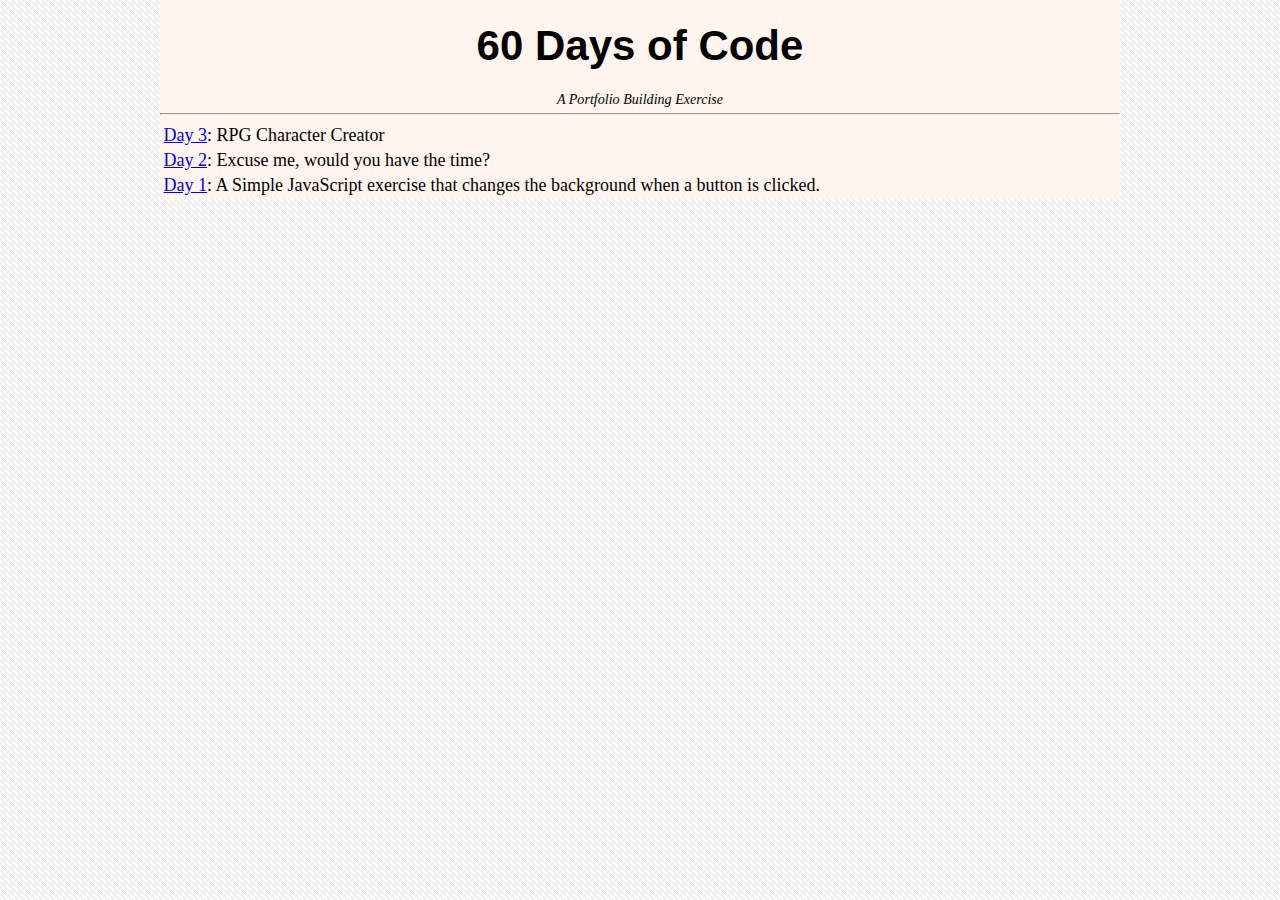
<file: index.html>
<!DOCTYPE html>
<html lang="en-us">
<head>
	<meta >
	<title>60 Days of Code</title>
	<link rel="stylesheet" href="assets/css/reset.css" />
	<link rel="stylesheet" href="assets/css/main.css" />
</head>
<body>
	<div class="main_container">
		<h1 class="centered">60 Days of Code</h1>
		<p class="centered"><em>A Portfolio Building Exercise</em></p>
		<hr />
		<ul>
		<!--
			<li><a href="#" alt="Available Soon" target="_blank">Day 30</a>: Coming Soon!</li>
			<li><a href="#" alt="Available Soon" target="_blank">Day 29</a>: Coming Soon!</li>
			<li><a href="#" alt="Available Soon" target="_blank">Day 28</a>: Coming Soon!</li>
			<li><a href="#" alt="Available Soon" target="_blank">Day 27</a>: Coming Soon!</li>
			<li><a href="#" alt="Available Soon" target="_blank">Day 26</a>: Coming Soon!</li>
			<li><a href="#" alt="Available Soon" target="_blank">Day 25</a>: Coming Soon!</li>
			<li><a href="#" alt="Available Soon" target="_blank">Day 24</a>: Coming Soon!</li>
			<li><a href="#" alt="Available Soon" target="_blank">Day 23</a>: Coming Soon!</li>
			<li><a href="#" alt="Available Soon" target="_blank">Day 22</a>: Coming Soon!</li>
			<li><a href="#" alt="Available Soon" target="_blank">Day 21</a>: Coming Soon!</li>
			<li><a href="#" alt="Available Soon" target="_blank">Day 20</a>: Coming Soon!</li>
			<li><a href="#" alt="Available Soon" target="_blank">Day 19</a>: Coming Soon!</li>
			<li><a href="#" alt="Available Soon" target="_blank">Day 18</a>: Coming Soon!</li>
			<li><a href="#" alt="Available Soon" target="_blank">Day 17</a>: Coming Soon!</li>
			<li><a href="#" alt="Available Soon" target="_blank">Day 16</a>: Coming Soon!</li>
			<li><a href="#" alt="Available Soon" target="_blank">Day 15</a>: Coming Soon!</li>
			<li><a href="#" alt="Available Soon" target="_blank">Day 14</a>: Coming Soon!</li>
			<li><a href="#" alt="Available Soon" target="_blank">Day 13</a>: Coming Soon!</li>
			<li><a href="#" alt="Available Soon" target="_blank">Day 12</a>: Coming Soon!</li>
			<li><a href="#" alt="Available Soon" target="_blank">Day 11</a>: Coming Soon!</li>
			<li><a href="#" alt="Available Soon" target="_blank">Day 10</a>: Coming Soon!</li>
			<li><a href="#" alt="Available Soon" target="_blank">Day 9</a>: Coming Soon!</li>
			<li><a href="#" alt="Available Soon" target="_blank">Day 8</a>: Coming Soon!</li>
			<li><a href="#" alt="Available Soon" target="_blank">Day 7</a>: Coming Soon!</li>
			<li><a href="#" alt="Available Soon" target="_blank">Day 6</a>: Coming Soon!</li>
			<li><a href="#" alt="Available Soon" target="_blank">Day 5</a>: Coming Soon!</li>
			<li><a href="#" alt="Available Soon" target="_blank">Day 4</a>: Coming Soon!</li>
		-->
			<li><a href="day3.html" alt="RPG Character Creator" target="_blank">Day 3</a>: RPG Character Creator</li>
			<li><a href="day2.html" alt="Excuse me, would you have the time?" target="_blank">Day 2</a>: Excuse me, would you have the time?</li>
			<li><a href="day1.html" alt="My First Day" target="_blank">Day 1</a>: A Simple JavaScript exercise that changes the background when a button is clicked.</li>
		</ul>
	</div>
</body>
</html>
</file>
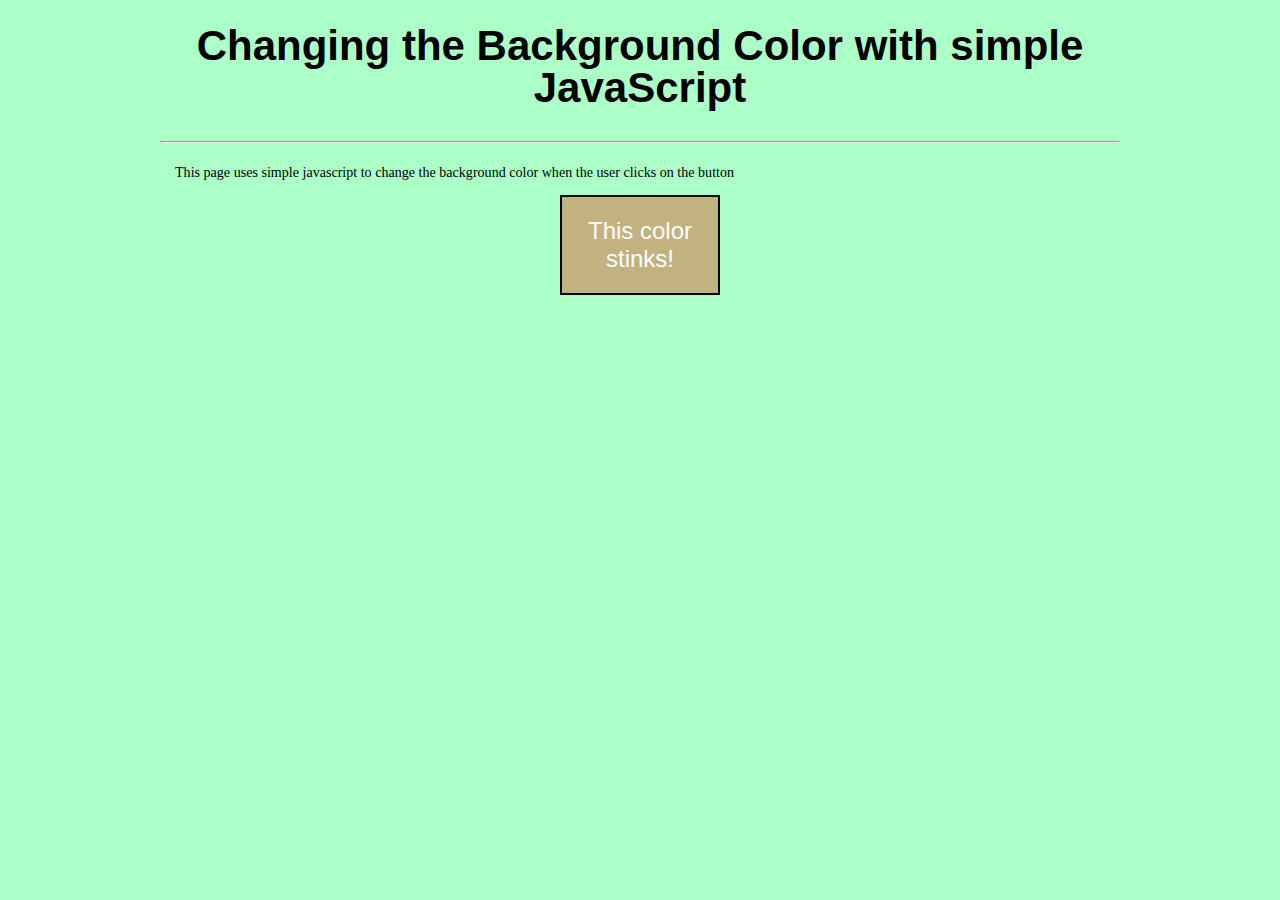
<file: day1.html>
<!DOCTYPE html>
<html lang="en-us">
<head>
	<title>My First Day</title>
	<link rel="stylesheet" href="assets/css/reset.css" />
	<link rel="stylesheet" href="assets/css/day1.css" />

	<script src="assets/js/randomColor.js"></script>
</head>
<body onLoad="randomColor(color)">
	<div class="mainContainer">
		<h1 class="centered">Changing the Background Color with simple JavaScript</h1>
		<hr />
		<p>This page uses simple javascript to change the background color when the user clicks on the button</p>
		
		<div id="buttonContainer">
			<button onClick="changeBackground()">This color stinks!</button>
		<div>
	<div>
</body>
</html>
</file>
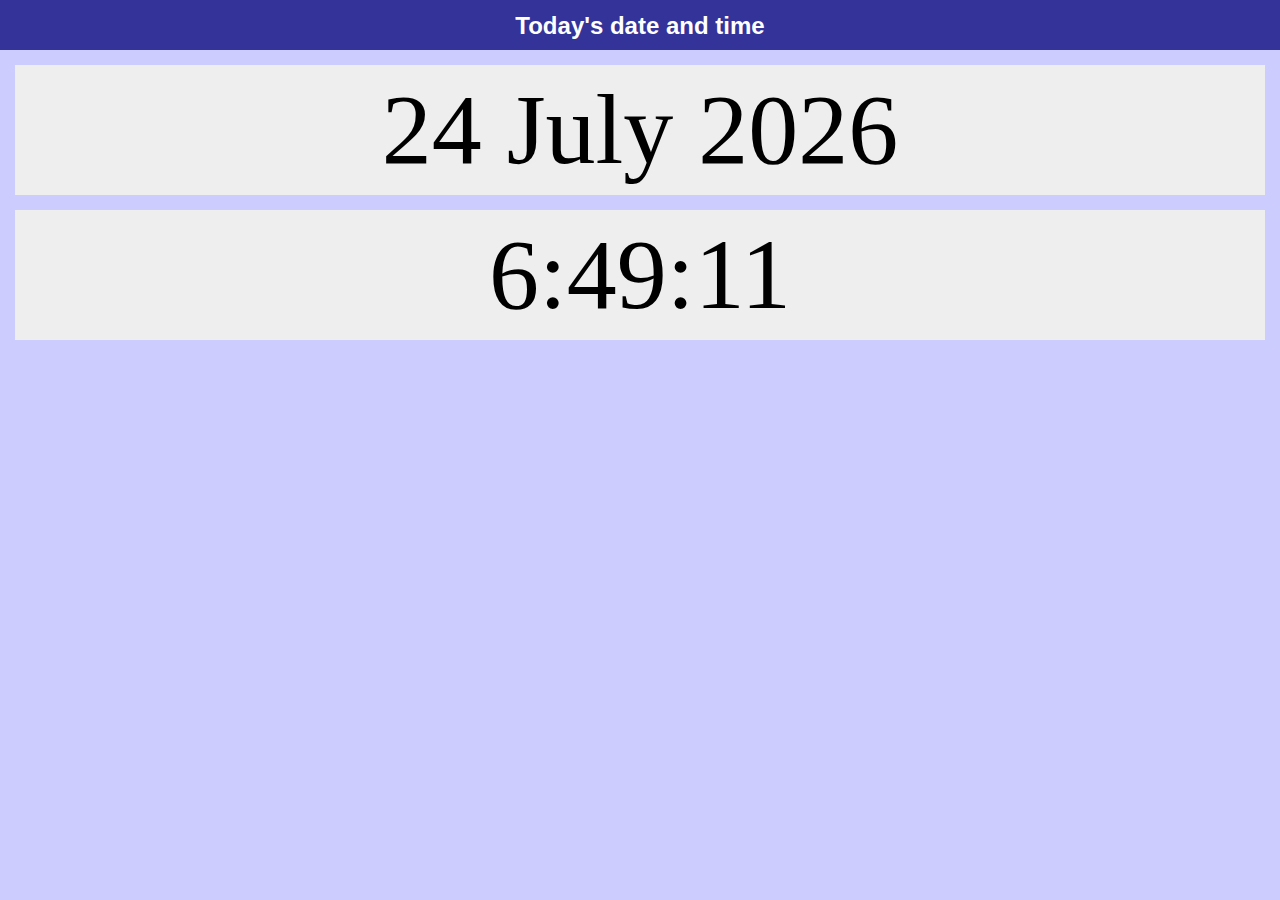
<file: day2.html>
<!DOCTYPE html>
<html lang="en-US">
<head>
	<title>Date and Time</title>
	<link rel="stylesheet" href="assets/css/reset.css" />
	<link rel="stylesheet" href="assets/css/day2.css" />

	<script src="assets/js/dateTime.js"></script>
</head>
<body onLoad="Today()">
	<header>
		<h1>Today's date and time</h1>
	</header>
<!--
# TODO:
# Dice:
	Animated? Static (just returning digits?)
	Images? CSS?
	2, 4, 6, 8, 10, 12, 20
# scroller to determine how many dice of each type should be rolled
# div to display the results
	style? table? list?
-->
	<div id="date"></div>

	<div id="time"></div>
</body>
</html>
</file>
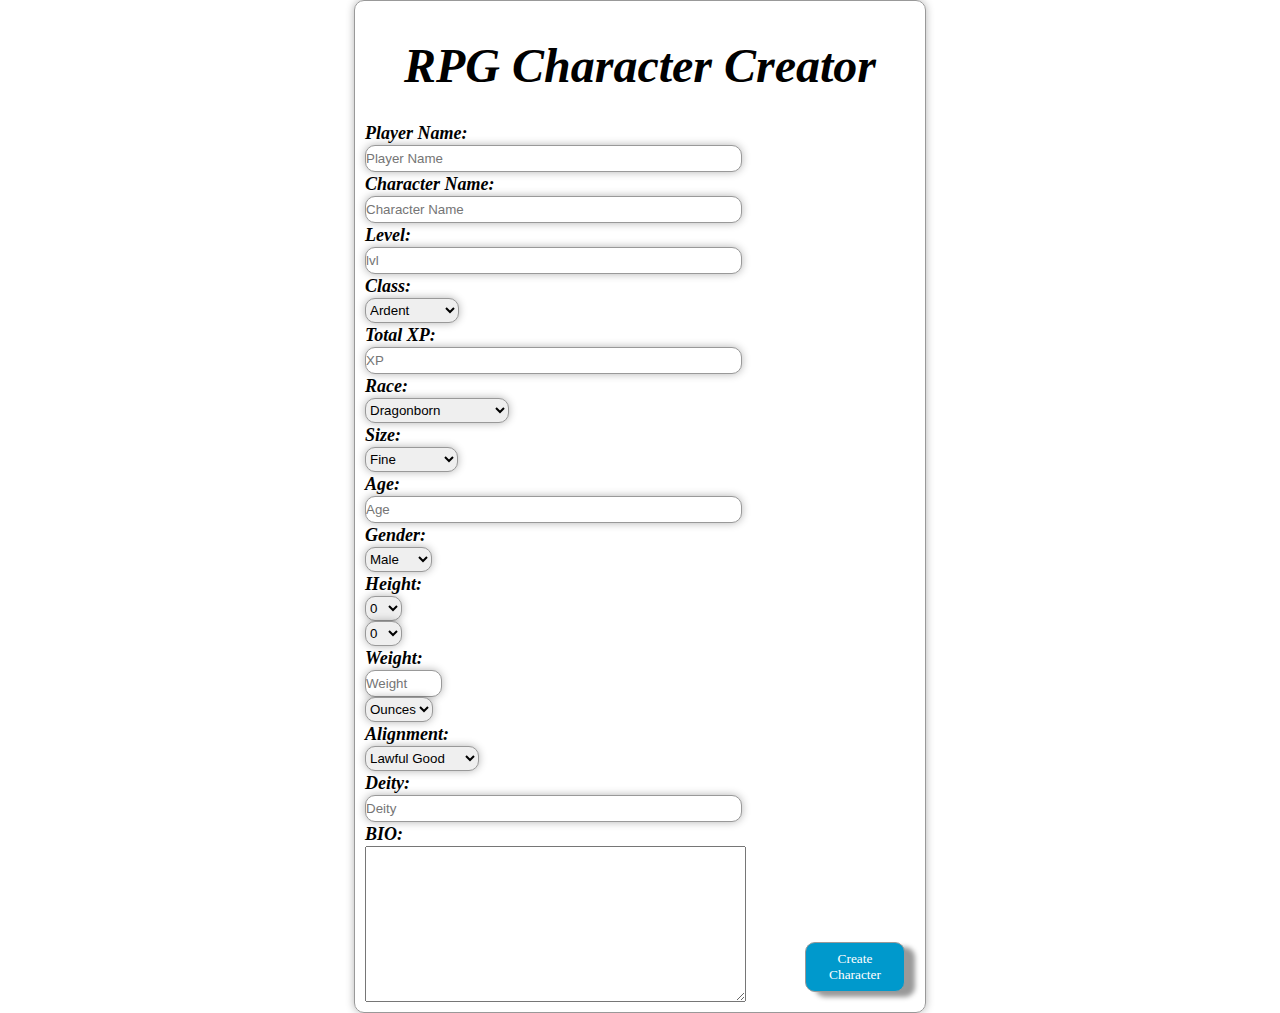
<file: day3.html>
<!DOCTYPE html>
<html lang="en-us">
<head>
	<meta charset="UTF-8">
	<title>Day 3 | RPG Character Creator</title>
	<link rel="stylesheet" href="assets/css/reset.css" />
	<link rel="stylesheet" href="assets/css/day3.css" />
	<script src="assets/js/rpgCreator.js"></script>
	<script src="assets/js/createCharacter.js"></script>
</head>
<body onLoad="initialize()">
	<div class="mainContainer">
		<!--<form>-->
			<div id="form">
				<h1 class="centered">RPG Character Creator</h1>
				
				<label><span>Player Name:</span><input id="playerName" type="text" placeholder="Player Name" size="55" /></label>
				<label><span>Character Name:</span><input id="charName" type="text" placeholder="Character Name" size="55" /></label>
				<label><span>Level:</span><input id="lvl" type="text" placeholder="lvl" size="3" maxlength="3" /></label>
				<label><span>Class:</span><select id="classList"></select></label>
			<!--Paragon Path: <input type="text" placeholder="Paragon Path" />
				Epic Destiny: <input type="text" placeholder="Epic Destiny" />
			-->
				<label><span>Total XP: <input id="xp" type="text" placeholder="XP" size="7" /></label>
				<label><span>Race: <select id="raceList"></select></label>
				<label><span>Size: <select id="sizeList"></select></label>
				<label><span>Age: <input id="age" type="text" placeholder="Age" size="4" /></label>
				<label><span>Gender: <select id="gender">
					<option value="M">Male</option>
					<option value="F">Female</option>
				</select></label>
				<label><span>Height:</span><select id="feet"></select></label><label><select id="inches"></select></label>

				<label><span>Weight:</span><input id="weight" type="text" placeholder="Weight" /></label>
				<label><span><select id="weightOpts"></select></span></label>

				<label><span>Alignment:</span><select id="alignmentList"></select></label>
				<label><span>Deity:</span><input id="diety" type="text" placeholder="Deity" size="35" /></label>
				<label><span>BIO:</span><textarea id="bio"></textarea></label>
				<!--<a href = "day3_char.html" onClick="createChar()" class="button">Create Character</a>-->
				<button onClick="createChar()">Create Character</button>
			<!-- Adventruing Company (or other affiliations): <input type="text" placeholder="Company" />
			-->
			</div>
			<div id = "character">
				<h1>Thank you for trying my site, <span id="pn"></span>.</h1>
				Your character, <span id="cn"></span>, has the following attributes:<br />
				<ul>
					<li><strong>Character Name: </strong><span id="cn1"></span></li>
					<li><strong>Age: </strong><span id="a"></span></li>
					<li><strong>Size: </strong><span id="pSize"></span></li>
					<li><strong>Race: </strong><span id="pRace"></span></li>
					<li><strong>Gender: </strong><span id="pGender"></span></li>
					<li><strong>Height: </strong><span id="ft"></span> ft. <span id="in"></span> in.</li>
					<li><strong>Weight: </strong><span id="wt"></span> <span id="pWeight"></span></li>
				</ul>
				<hr />
				<p>Your character is a level <span id="l"></span> <span id="pClass"></span>.</p>
				
				<p>S/he has amassed <span id="x_p"></span> experience points thus far while adventuring.</p>
				
				<p><span id="cn2"></span> is <span id="pAlignment"></span> and worships the diety, <strong><em><span id="god"></span></em></strong>.</p>
				
				<p>This is what you have had to say about <span id="cn3"></span>:</p>
				
				<p><em><span id="biog"></span></em></p>
				
				<p>Please check back later to see how I have improved this site. My hope is to eventually turn this into a full-fledged character sheet suitable for actual gaming.</p>
				
				<p>Thanks for checking it out.</p>
			</div>
		<!--</form>-->
	<div>
</body>
</html>
</file>
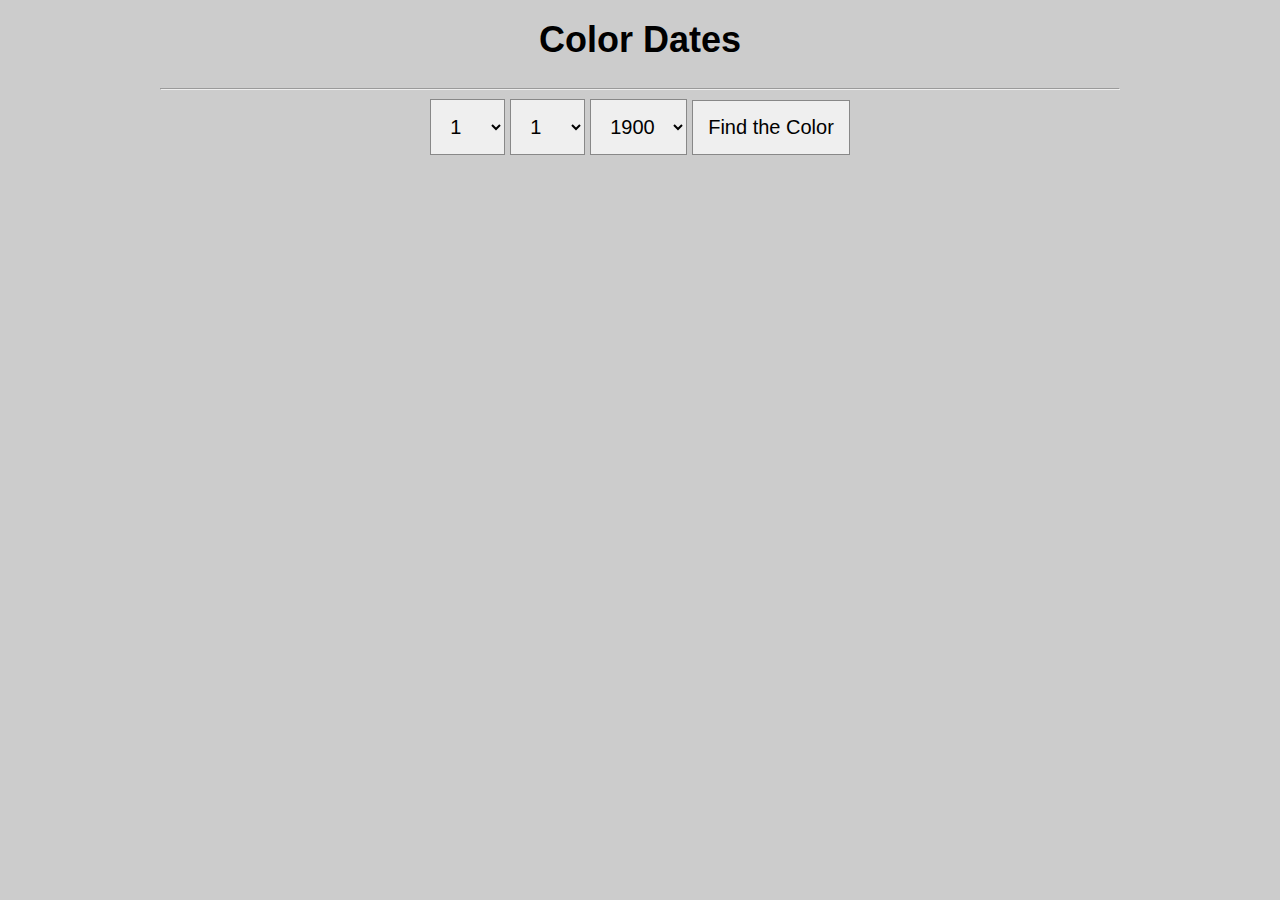
<file: day4.html>
<!DOCTYPE html>
<head>
	<meta charset = "UTF-8">
	<title>What is Your Color?</title>
	<link rel="stylesheet" href="assets/css/reset.css" />
	<link rel="stylesheet" href="assets/css/day4.css" />

	<script src="assets/js/colorDate.js"></script>
</head>

<body onLoad="initialize()">
	
	<div class="container">
		<h1>Color Dates</h1>
		<hr />
		<select id="month"></select>
		<select id="day"></select>
		<select id="year"></select>
		<button onClick="newBG();">Find the Color</button>
	</div>
</body>
</html>
</file>
<file: assets/css/main.css>
body {
	background: url("../img/bg1.png");
	font-family: "Book Antiqua", Palatino, "Palatino Linotype", "Palatino LT STD", Georgia, serif;
}
h1 {
	font-family: "Avant Garde", Avantgarde, "Century Gothic", CenturyGothic, "AppleGothic", sans-serif;
	font-size: 42px;
}
li {
	font-size: 18px;
	padding: .2em;
}
.main_container {
	background-color: #fff5ee;/*#FFFAF0 - Floral White*//*#fffff0 - Ivory*//*#fff5ee - Seashell*//*as per http://en.wikipedia.org/wiki/Shades_of_white*/
	width: 960px;
	margin: 0 auto;
}
</file>
<file: assets/css/day1.css>
body {
	background: #fff5ee;
	font-family: "Book Antiqua", Palatino, "Palatino Linotype", "Palatino LT STD", Georgia, serif;
}
h1 {
	font-family: "Avant Garde", Avantgarde, "Century Gothic", CenturyGothic, "AppleGothic", sans-serif;
	font-size: 42px;
}
button {
	height: 100px;
	width: 160px;
	font-size: 24px;
	border-top: 2px black solid;
	border-left: 2px black solid;
	background-color: #C2B280;
	color: white;
	text-decoration: none;
}
.mainContainer {
	background-color: transparent;
	width: 960px;
	margin: 0 auto;
}
.mainContainer p {
	padding: 15px;
}
#buttonContainer {
	text-align: center;
	margin: 100px center;
}
</file>
<file: assets/css/day2.css>
body {
	background-color: #ccccff;
}
header {
	height: 50px;
	font-family: Futura, "Trebuchet MS", Arial, sans-serif;
	background-color: #333399;
	color: #fff;
	text-align: center;
}
header h1 {
	font-size: 24px;
}
#date {
	background-color: #eee;
	margin: 15px;
	padding: 15px;
	font-size: 100px;
	text-align: center;
}
#time {
	background-color: #eee;
	margin: 15px;
	padding: 15px;
	font-size: 100px;
	text-align: center;
}
</file>
<file: assets/css/day3.css>
body {
	font-family: Papyrus, fantasy;
	font-size: 18px;
	font-weight: bold;
}
h1 {
	font-family: "Book Antiqua", Palatino, "Palatino Linotype", "Palatino LT STD", Georgia, serif;
	font-size: 48px;
	line-height: 52px;
}
#form, #character {
	background: -webkit-gradient(linear, bottom, left 175px, from(#CFE7FA), to(#6393C1));
	background: -moz-linear-gradient(bottom, #CFE7FA, #6393C1 175px);
	margin: auto;
	position: relative;
	width: 550px;
	//height: 450px;
	font-family: Papyrus, fantasy;
	font-size: 18px;
	font-style: italic;
	line-height: 24px;
	font-weight: bold;
	color: #000;
	text-decoration: none;
	-webkit-border-radius: 10px;
	-moz-border-radius: 10px;
	border-radius: 10px;
	padding: 10px;
	border: 1px solid #999;
	border: inset 1px solid #333;
	-webkit-box-shadow: 0px 0px 8px rgba(0, 0, 0, 0.3);
	-moz-box-shadow: 0px 0px 8px rgba(0, 0, 0, 0.3);
	box-shadow: 0px 0px 8px rgba(0, 0, 0, 0.3);
}
input {
	width: 375px;
	display: block;
	border: 1px solid #999;
	height: 25px;
	-webkit-box-shadow: 0px 0px 8px rgba(0, 0, 0, 0.3);
	-moz-box-shadow: 0px 0px 8px rgba(0, 0, 0, 0.3);
	box-shadow: 0px 0px 8px rgba(0, 0, 0, 0.3);
	-webkit-border-radius: 10px;
	-moz-border-radius: 10px;
	border-radius: 10px;
}
input#weight {
	width: 75px;
}
input[type="radio"] {
	display: inline-block;
	width: 15px;
}
select {
	width: auto;
	display: block;
	border: 1px solid #999;
	height: 25px;
	-webkit-box-shadow: 0px 0px 8px rgba(0, 0, 0, 0.3);
	-moz-box-shadow: 0px 0px 8px rgba(0, 0, 0, 0.3);
	box-shadow: 0px 0px 8px rgba(0, 0, 0, 0.3);
	-webkit-border-radius: 10px;
	-moz-border-radius: 10px;
	border-radius: 10px;
}
textarea#bio {
	display: block;
	width: 375px;
	height: 150px;
}
button {
	width: 100px;
	position: absolute;
	right: 20px;
	bottom: 20px;
	background: #09C;
	color: #FFF;
	font-family: Papyrus, fantasy;
	height: 50px;
	-webkit-border-radius: 10px;
	-mox-border-radius: 10px;
	border-radius: 10px;
	-webkit-box-shadow: 10px 5px 5px #999;
	-moz-box-shadow: 10px 5px 5px #999;
	box-shadow: 10px 5px 5px #999;
	border: 1px solid #999;
}
button:hover {
	background: #FFF;
	color: #999;
}
.mainContainer {
	width: 960px;
	margin: 0 auto;
	padding: 0;
}
#character {
	display: none;
}
#character h1 {
	font-size: 32px;
}
#character p {
	padding-top: 5px;
	padding-bottom: 5px;
}
span#biog {
	margin-left: 10px;
	font-family: monospace;
	font-variant: normal;
}
</file>
<file: assets/css/day4.css>
body {
	background-color: #CCCCCC;
	font-family: Futura, "Trebuchet MS", Arial, sans-serif;
	font-size: 18px;
}
h1 {
	font-size: 36px;
}
.container {
	background-color: #CCCCCC;
	width: 960px;
	margin: 0 auto;
	text-align: center;
}
select, button {
	font-family: "Arial Black", "Arial Bold", Gadget, sans-serif;
	font-size: 20px;
	border: 1px solid #888;
	padding: 15px;
}
</file>
